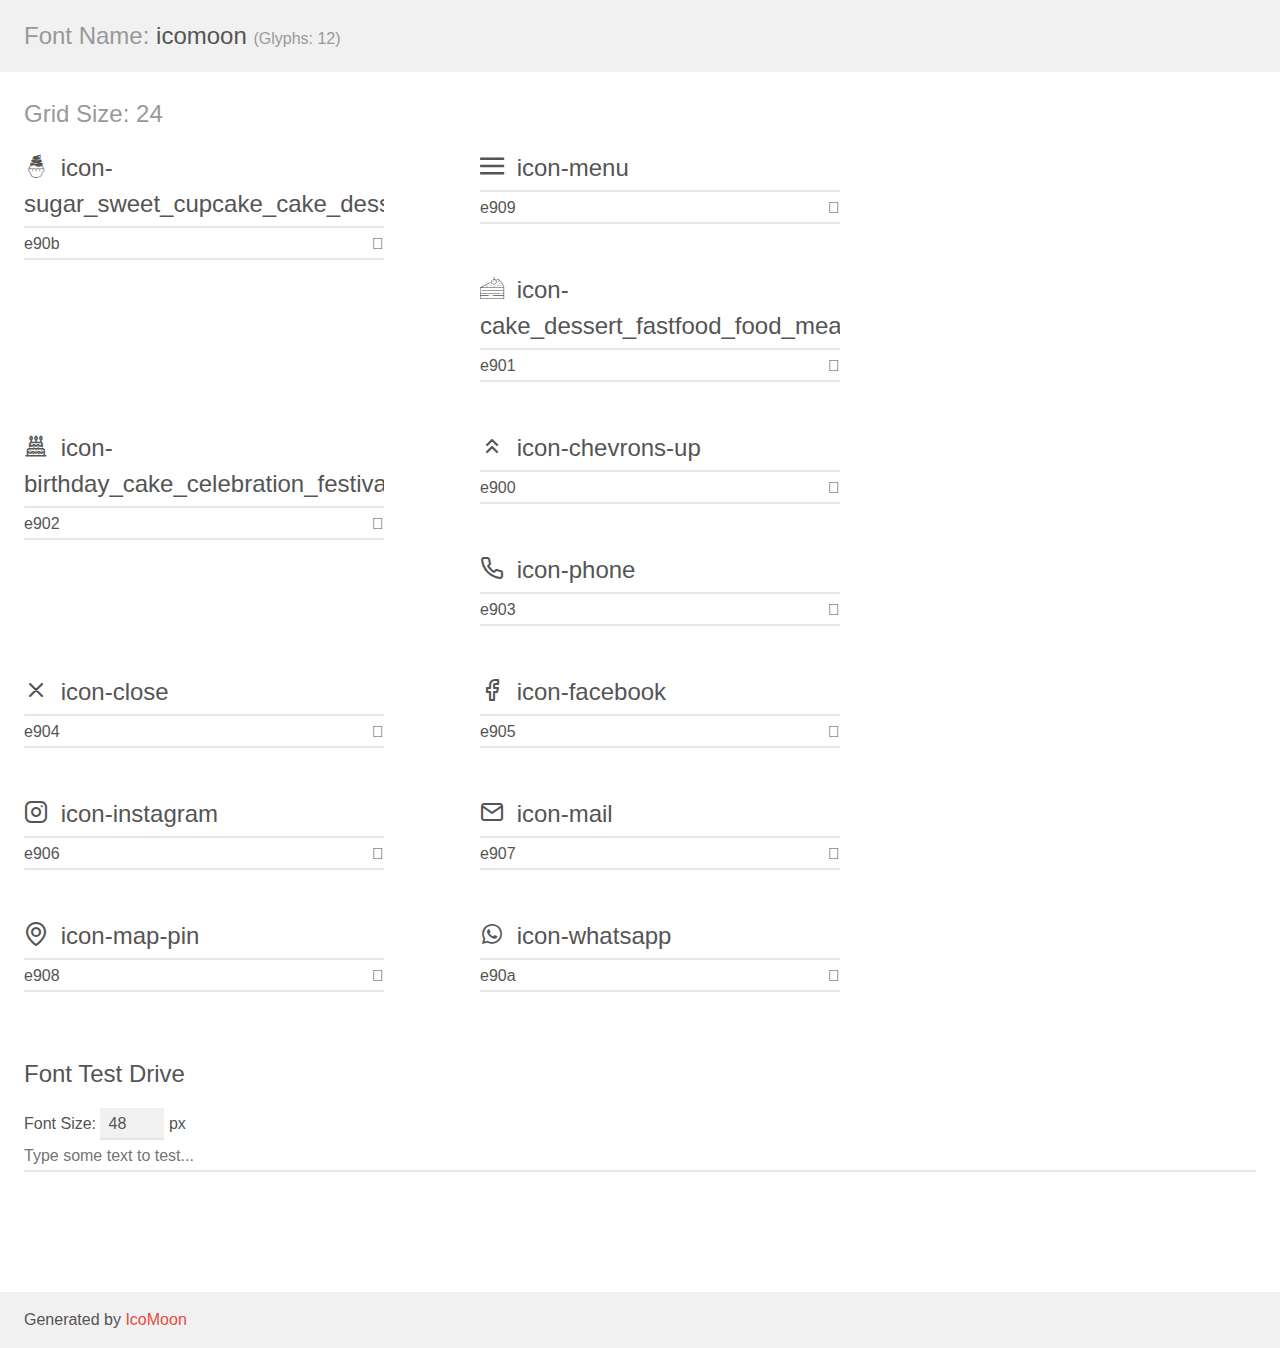
<file: Assents/Font/demo.html>
<!doctype html>
<html>
<head>
    <meta charset="utf-8">
    <title>IcoMoon Demo</title>
    <meta name="description" content="An Icon Font Generated By IcoMoon.io">
    <meta name="viewport" content="width=device-width, initial-scale=1">
    <link rel="stylesheet" href="demo-files/demo.css">
    <link rel="stylesheet" href="style.css"></head>
<body>
    <div class="bgc1 clearfix">
        <h1 class="mhmm mvm"><span class="fgc1">Font Name:</span> icomoon <small class="fgc1">(Glyphs:&nbsp;12)</small></h1>
    </div>
    <div class="clearfix mhl ptl">
        <h1 class="mvm mtn fgc1">Grid Size: 24</h1>
        <div class="glyph fs1">
            <div class="clearfix bshadow0 pbs">
                <span class="icon-sugar_sweet_cupcake_cake_dessert_icon"></span>
                <span class="mls"> icon-sugar_sweet_cupcake_cake_dessert_icon</span>
            </div>
            <fieldset class="fs0 size1of1 clearfix hidden-false">
                <input type="text" readonly value="e90b" class="unit size1of2" />
                <input type="text" maxlength="1" readonly value="&#xe90b;" class="unitRight size1of2 talign-right" />
            </fieldset>
            <div class="fs0 bshadow0 clearfix hidden-true">
                <span class="unit pvs fgc1">liga: </span>
                <input type="text" readonly value="" class="liga unitRight" />
            </div>
        </div>
        <div class="glyph fs1">
            <div class="clearfix bshadow0 pbs">
                <span class="icon-menu"></span>
                <span class="mls"> icon-menu</span>
            </div>
            <fieldset class="fs0 size1of1 clearfix hidden-false">
                <input type="text" readonly value="e909" class="unit size1of2" />
                <input type="text" maxlength="1" readonly value="&#xe909;" class="unitRight size1of2 talign-right" />
            </fieldset>
            <div class="fs0 bshadow0 clearfix hidden-true">
                <span class="unit pvs fgc1">liga: </span>
                <input type="text" readonly value="" class="liga unitRight" />
            </div>
        </div>
        <div class="glyph fs1">
            <div class="clearfix bshadow0 pbs">
                <span class="icon-cake_dessert_fastfood_food_meal_icon"></span>
                <span class="mls"> icon-cake_dessert_fastfood_food_meal_icon</span>
            </div>
            <fieldset class="fs0 size1of1 clearfix hidden-false">
                <input type="text" readonly value="e901" class="unit size1of2" />
                <input type="text" maxlength="1" readonly value="&#xe901;" class="unitRight size1of2 talign-right" />
            </fieldset>
            <div class="fs0 bshadow0 clearfix hidden-true">
                <span class="unit pvs fgc1">liga: </span>
                <input type="text" readonly value="" class="liga unitRight" />
            </div>
        </div>
        <div class="glyph fs1">
            <div class="clearfix bshadow0 pbs">
                <span class="icon-birthday_cake_celebration_festival_party_icon"></span>
                <span class="mls"> icon-birthday_cake_celebration_festival_party_icon</span>
            </div>
            <fieldset class="fs0 size1of1 clearfix hidden-false">
                <input type="text" readonly value="e902" class="unit size1of2" />
                <input type="text" maxlength="1" readonly value="&#xe902;" class="unitRight size1of2 talign-right" />
            </fieldset>
            <div class="fs0 bshadow0 clearfix hidden-true">
                <span class="unit pvs fgc1">liga: </span>
                <input type="text" readonly value="" class="liga unitRight" />
            </div>
        </div>
        <div class="glyph fs1">
            <div class="clearfix bshadow0 pbs">
                <span class="icon-chevrons-up"></span>
                <span class="mls"> icon-chevrons-up</span>
            </div>
            <fieldset class="fs0 size1of1 clearfix hidden-false">
                <input type="text" readonly value="e900" class="unit size1of2" />
                <input type="text" maxlength="1" readonly value="&#xe900;" class="unitRight size1of2 talign-right" />
            </fieldset>
            <div class="fs0 bshadow0 clearfix hidden-true">
                <span class="unit pvs fgc1">liga: </span>
                <input type="text" readonly value="" class="liga unitRight" />
            </div>
        </div>
        <div class="glyph fs1">
            <div class="clearfix bshadow0 pbs">
                <span class="icon-phone"></span>
                <span class="mls"> icon-phone</span>
            </div>
            <fieldset class="fs0 size1of1 clearfix hidden-false">
                <input type="text" readonly value="e903" class="unit size1of2" />
                <input type="text" maxlength="1" readonly value="&#xe903;" class="unitRight size1of2 talign-right" />
            </fieldset>
            <div class="fs0 bshadow0 clearfix hidden-true">
                <span class="unit pvs fgc1">liga: </span>
                <input type="text" readonly value="" class="liga unitRight" />
            </div>
        </div>
        <div class="glyph fs1">
            <div class="clearfix bshadow0 pbs">
                <span class="icon-close"></span>
                <span class="mls"> icon-close</span>
            </div>
            <fieldset class="fs0 size1of1 clearfix hidden-false">
                <input type="text" readonly value="e904" class="unit size1of2" />
                <input type="text" maxlength="1" readonly value="&#xe904;" class="unitRight size1of2 talign-right" />
            </fieldset>
            <div class="fs0 bshadow0 clearfix hidden-true">
                <span class="unit pvs fgc1">liga: </span>
                <input type="text" readonly value="" class="liga unitRight" />
            </div>
        </div>
        <div class="glyph fs1">
            <div class="clearfix bshadow0 pbs">
                <span class="icon-facebook"></span>
                <span class="mls"> icon-facebook</span>
            </div>
            <fieldset class="fs0 size1of1 clearfix hidden-false">
                <input type="text" readonly value="e905" class="unit size1of2" />
                <input type="text" maxlength="1" readonly value="&#xe905;" class="unitRight size1of2 talign-right" />
            </fieldset>
            <div class="fs0 bshadow0 clearfix hidden-true">
                <span class="unit pvs fgc1">liga: </span>
                <input type="text" readonly value="" class="liga unitRight" />
            </div>
        </div>
        <div class="glyph fs1">
            <div class="clearfix bshadow0 pbs">
                <span class="icon-instagram"></span>
                <span class="mls"> icon-instagram</span>
            </div>
            <fieldset class="fs0 size1of1 clearfix hidden-false">
                <input type="text" readonly value="e906" class="unit size1of2" />
                <input type="text" maxlength="1" readonly value="&#xe906;" class="unitRight size1of2 talign-right" />
            </fieldset>
            <div class="fs0 bshadow0 clearfix hidden-true">
                <span class="unit pvs fgc1">liga: </span>
                <input type="text" readonly value="" class="liga unitRight" />
            </div>
        </div>
        <div class="glyph fs1">
            <div class="clearfix bshadow0 pbs">
                <span class="icon-mail"></span>
                <span class="mls"> icon-mail</span>
            </div>
            <fieldset class="fs0 size1of1 clearfix hidden-false">
                <input type="text" readonly value="e907" class="unit size1of2" />
                <input type="text" maxlength="1" readonly value="&#xe907;" class="unitRight size1of2 talign-right" />
            </fieldset>
            <div class="fs0 bshadow0 clearfix hidden-true">
                <span class="unit pvs fgc1">liga: </span>
                <input type="text" readonly value="" class="liga unitRight" />
            </div>
        </div>
        <div class="glyph fs1">
            <div class="clearfix bshadow0 pbs">
                <span class="icon-map-pin"></span>
                <span class="mls"> icon-map-pin</span>
            </div>
            <fieldset class="fs0 size1of1 clearfix hidden-false">
                <input type="text" readonly value="e908" class="unit size1of2" />
                <input type="text" maxlength="1" readonly value="&#xe908;" class="unitRight size1of2 talign-right" />
            </fieldset>
            <div class="fs0 bshadow0 clearfix hidden-true">
                <span class="unit pvs fgc1">liga: </span>
                <input type="text" readonly value="" class="liga unitRight" />
            </div>
        </div>
        <div class="glyph fs1">
            <div class="clearfix bshadow0 pbs">
                <span class="icon-whatsapp"></span>
                <span class="mls"> icon-whatsapp</span>
            </div>
            <fieldset class="fs0 size1of1 clearfix hidden-false">
                <input type="text" readonly value="e90a" class="unit size1of2" />
                <input type="text" maxlength="1" readonly value="&#xe90a;" class="unitRight size1of2 talign-right" />
            </fieldset>
            <div class="fs0 bshadow0 clearfix hidden-true">
                <span class="unit pvs fgc1">liga: </span>
                <input type="text" readonly value="" class="liga unitRight" />
            </div>
        </div>
    </div>

    <!--[if gt IE 8]><!-->
    <div class="mhl clearfix mbl">
        <h1>Font Test Drive</h1>
        <label>
            Font Size: <input id="fontSize" type="number" class="textbox0 mbm"
            min="8" value="48" />
            px
        </label>
        <input id="testText" type="text" class="phl size1of1 mvl"
        placeholder="Type some text to test..." value=""/>
        <div id="testDrive" class="icon-" style="font-family: icomoon">&nbsp;
        </div>
    </div>
    <!--<![endif]-->
    <div class="bgc1 clearfix">
        <p class="mhl">Generated by <a href="https://icomoon.io/app">IcoMoon</a></p>
    </div>

    <script src="demo-files/demo.js"></script>
</body>
</html>
</file>
<file: Assents/Font/demo-files/demo.css>
body {
  padding: 0;
  margin: 0;
  font-family: sans-serif;
  font-size: 1em;
  line-height: 1.5;
  color: #555;
  background: #fff;
}
h1 {
  font-size: 1.5em;
  font-weight: normal;
}
small {
  font-size: .66666667em;
}
a {
  color: #e74c3c;
  text-decoration: none;
}
a:hover, a:focus {
  box-shadow: 0 1px #e74c3c;
}
.bshadow0, input {
  box-shadow: inset 0 -2px #e7e7e7;
}
input:hover {
  box-shadow: inset 0 -2px #ccc;
}
input, fieldset {
  font-family: sans-serif;
  font-size: 1em;
  margin: 0;
  padding: 0;
  border: 0;
}
input {
  color: inherit;
  line-height: 1.5;
  height: 1.5em;
  padding: .25em 0;
}
input:focus {
  outline: none;
  box-shadow: inset 0 -2px #449fdb;
}
.glyph {
  font-size: 16px;
  width: 15em;
  padding-bottom: 1em;
  margin-right: 4em;
  margin-bottom: 1em;
  float: left;
  overflow: hidden;
}
.liga {
  width: 80%;
  width: calc(100% - 2.5em);
}
.talign-right {
  text-align: right;
}
.talign-center {
  text-align: center;
}
.bgc1 {
  background: #f1f1f1;
}
.fgc1 {
  color: #999;
}
.fgc0 {
  color: #000;
}
p {
  margin-top: 1em;
  margin-bottom: 1em;
}
.mvm {
  margin-top: .75em;
  margin-bottom: .75em;
}
.mtn {
  margin-top: 0;
}
.mtl, .mal {
  margin-top: 1.5em;
}
.mbl, .mal {
  margin-bottom: 1.5em;
}
.mal, .mhl {
  margin-left: 1.5em;
  margin-right: 1.5em;
}
.mhmm {
  margin-left: 1em;
  margin-right: 1em;
}
.mls {
  margin-left: .25em;
}
.ptl {
  padding-top: 1.5em;
}
.pbs, .pvs {
  padding-bottom: .25em;
}
.pvs, .pts {
  padding-top: .25em;
}
.unit {
  float: left;
}
.unitRight {
  float: right;
}
.size1of2 {
  width: 50%;
}
.size1of1 {
  width: 100%;
}
.clearfix:before, .clearfix:after {
  content: " ";
  display: table;
}
.clearfix:after {
  clear: both;
}
.hidden-true {
  display: none;
}
.textbox0 {
  width: 3em;
  background: #f1f1f1;
  padding: .25em .5em;
  line-height: 1.5;
  height: 1.5em;
}
#testDrive {
  display: block;
  padding-top: 24px;
  line-height: 1.5;
}
.fs0 {
  font-size: 16px;
}
.fs1 {
  font-size: 24px;
}
</file>
<file: Assents/Font/style.css>
@font-face {
  font-family: 'icomoon';
  src:  url('fonts/icomoon.eot?yv7u56');
  src:  url('fonts/icomoon.eot?yv7u56#iefix') format('embedded-opentype'),
    url('fonts/icomoon.ttf?yv7u56') format('truetype'),
    url('fonts/icomoon.woff?yv7u56') format('woff'),
    url('fonts/icomoon.svg?yv7u56#icomoon') format('svg');
  font-weight: normal;
  font-style: normal;
  font-display: block;
}

[class^="icon-"], [class*=" icon-"] {
  /* use !important to prevent issues with browser extensions that change fonts */
  font-family: 'icomoon' !important;
  speak: never;
  font-style: normal;
  font-weight: normal;
  font-variant: normal;
  text-transform: none;
  line-height: 1;

  /* Better Font Rendering =========== */
  -webkit-font-smoothing: antialiased;
  -moz-osx-font-smoothing: grayscale;
}

.icon-sugar_sweet_cupcake_cake_dessert_icon:before {
  content: "\e90b";
}
.icon-menu:before {
  content: "\e909";
}
.icon-cake_dessert_fastfood_food_meal_icon:before {
  content: "\e901";
}
.icon-birthday_cake_celebration_festival_party_icon:before {
  content: "\e902";
}
.icon-chevrons-up:before {
  content: "\e900";
}
.icon-phone:before {
  content: "\e903";
}
.icon-close:before {
  content: "\e904";
}
.icon-facebook:before {
  content: "\e905";
}
.icon-instagram:before {
  content: "\e906";
}
.icon-mail:before {
  content: "\e907";
}
.icon-map-pin:before {
  content: "\e908";
}
.icon-whatsapp:before {
  content: "\e90a";
}
</file>
